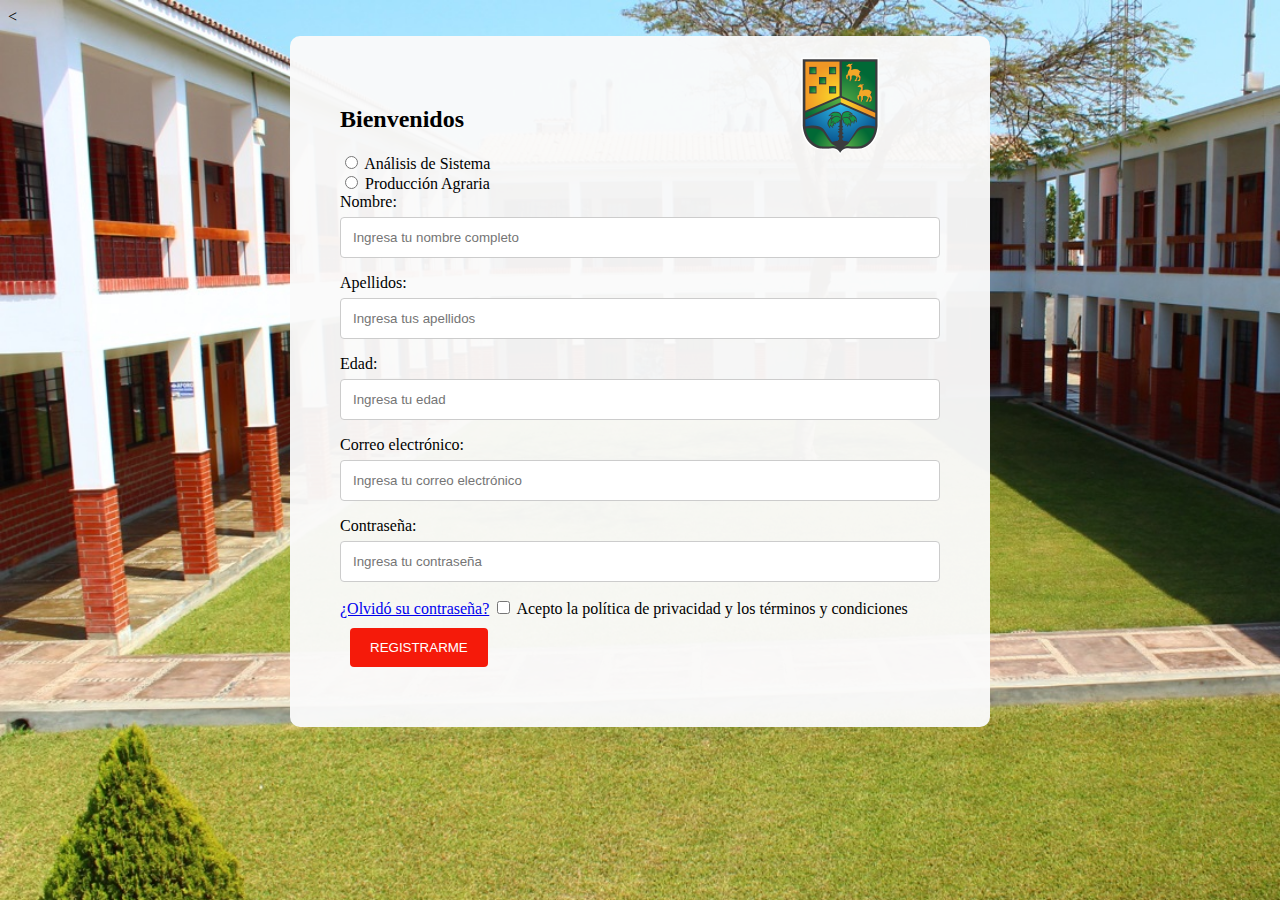
<file: FORMULARIO/formulario.html>
<!DOCTYPE html>
<html lang="en">

<head>
	<meta charset="UTF-8">
	<meta name="viewport" content="width=device-width, initial-scale=1.0">
	<title>formulario</title>
	<link rel="stylesheet" href="style.css">
</head>

<body>
	<div style="position:relative;">
		< <form action="/submit-form" method="POST">
			<h2>Bienvenidos</h2>
			<img src="img/Logo-VG_Tpt02.png" alt="Mi logo" class="logo">

			<input type="radio" id="analisis" name="opciones" value="analisis">
			<label for="analisis">Análisis de Sistema</label><br>

			<input type="radio" id="produccion" name="opciones" value="produccion">
			<label for="produccion">Producción Agraria</label><br>
			<label for="nombre">Nombre:</label>
			<input type="text" id="nombre" name="nombre" placeholder="Ingresa tu nombre completo"><br>

			<label for="apellidos">Apellidos:</label>
			<input type="text" id="apellidos" name="apellidos" placeholder="Ingresa tus apellidos"><br>

			<label for="edad">Edad:</label>
			<input type="text" id="edad" name="edad" placeholder="Ingresa tu edad"><br>

			<label for="correo">Correo electrónico:</label>
			<input type="text" id="correo" name="correo" placeholder="Ingresa tu correo electrónico"><br>

			<label for="contrasena">Contraseña:</label>
			<input type="password" id="contrasena" name="contrasena" placeholder="Ingresa tu contraseña"><br>


			<a href="/recuperar-contrasena">¿Olvidó su contraseña?</a>

			<label for="privacy_policy_checkbox">
				<input type="checkbox" name="privacy_policy" id="privacy_policy_checkbox">
				Acepto la política de privacidad y los términos y condiciones
			</label>

			<input type="submit" value="REGISTRARME">
			</form>
	</div>
</body>

</html>
</file>
<file: FORMULARIO/style.css>
form {
    margin: 10px auto;
    max-width: 600px;
    padding: 50px;
    background-color: #fafafaf5;
    border-radius: 10px;
    position: relative; 
}

input[type="text"],
input[type="password"],
textarea {
    width: 100%;
    padding: 12px;
    border: 1px solid #ccc;
    border-radius: 4px;
    box-sizing: border-box;
    margin-top: 6px;
    margin-bottom: 16px;
    resize: vertical;
}

input[type="submit"] {
    background-color: #f51a0a;
    color: white;
    margin: 10px;
    padding: 12px 20px;
    border: none;
    border-radius: 4px;
    cursor: pointer;
}



body {
    background-image: url(img/2.jpg);
    background-size: cover;
    background-color: rgba(0, 0, 0, 0.5);
}

img.logo { 
    position: absolute;
    top: 20px; 
    left: 500px; 
    width: 100px;
    height: auto;
}

div.form-container {
    position:relative;
    text-align:center; 
}
</file>
